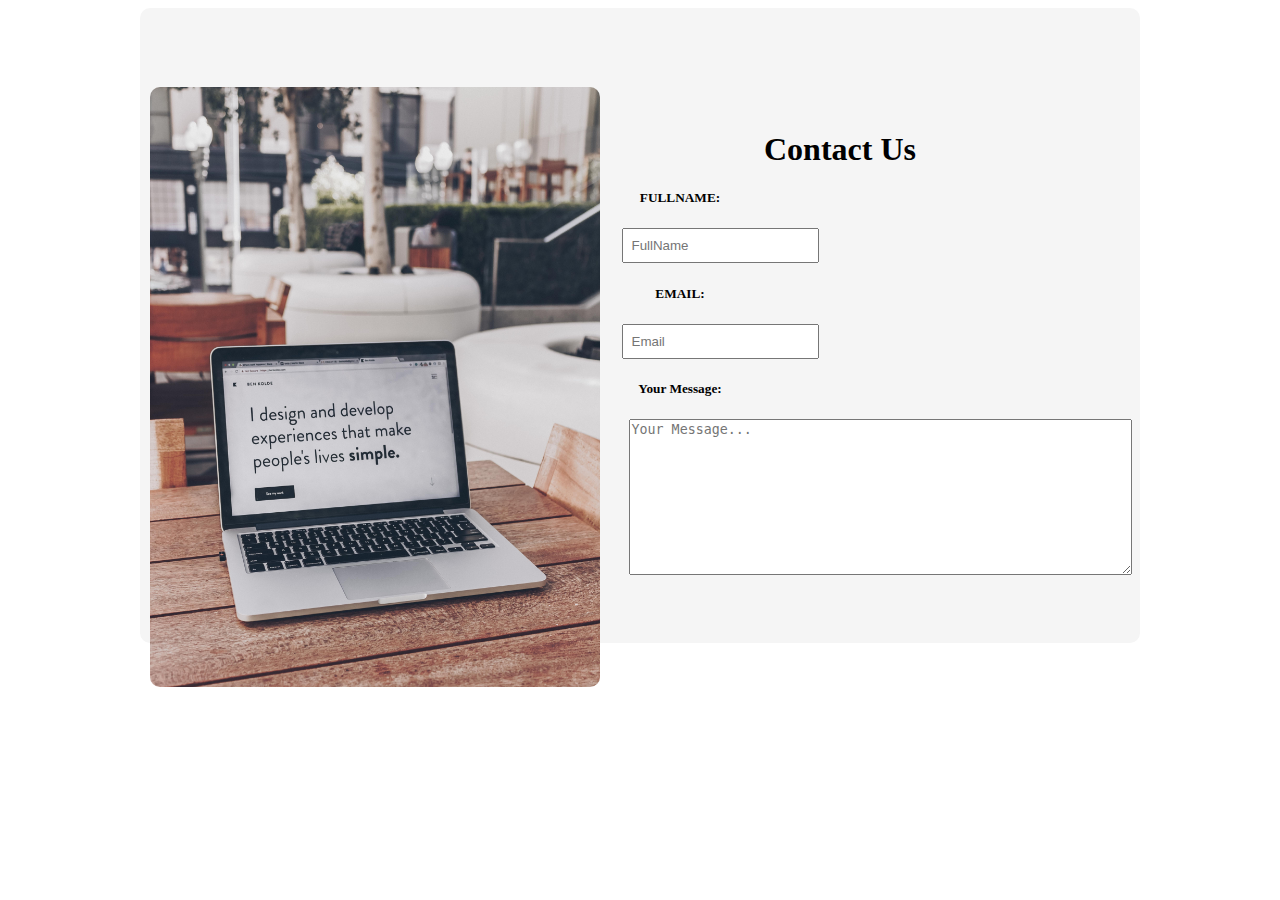
<file: contact.html>
<!DOCTYPE html>
<html>
<head>
	<meta charset="utf-8">
  <link rel="stylesheet" type="text/css" href="style1.css">
	<title></title>
</head>
<body>

<div class="container" align="center">
  <div class="inputs">
  	<div class="col-md-12">
  		<div class="col-md-6">
  			<img src="images/ben-kolde-bs2Ba7t69mM-unsplash.jpg">
  		</div>
  		<div class="abc">
  			<form>
  			<h1>Contact Us</h1>
  			
  			<div class="xyz">
  				<h5>FULLNAME:</h5>
  				<input type="text" name="fullname" placeholder="FullName" style="margin-left: 10rem; padding: 0.5rem;">
  			</div>
  			<div class="col-md-3">
  				<h5>EMAIL:</h5>
  				<input type="text" name="fullname" placeholder="Email" style="margin-left: 10rem;  padding: 0.5rem;">
  				
          <div class="efg">
            <h5>Your Message:</h5>
            <!-- <input type="text" name="" placeholder="Your Subject..."> -->
            <textarea cols="60" rows="10" placeholder="Your Message..."></textarea>
        </div>
  			</div>
  		</form>
  		</div>
  		
  	</div>
  </div>
    
  </div>
  
</div>
	


</body>
</html>
</file>
<file: style1.css>
.container .inputs {
	background: whitesmoke;
	width: 1000px;
	height: 635px;
	align-content: center;
	border-radius: 10px;
}

.container .inputs img {
	width: 450px;
	height: 600px;
	margin-left: -530px;
	margin-top: 15px;
	border-radius: 10px;

}

.container .inputs h1 {
	margin-top: -35rem;
	margin-left: 25rem;
}

.container .inputs h5 {
	margin-left: 5rem;
	margin-bottom: rem;
}

.container .inputs .efg textarea{
	margin-left: 30rem;
}
</file>
